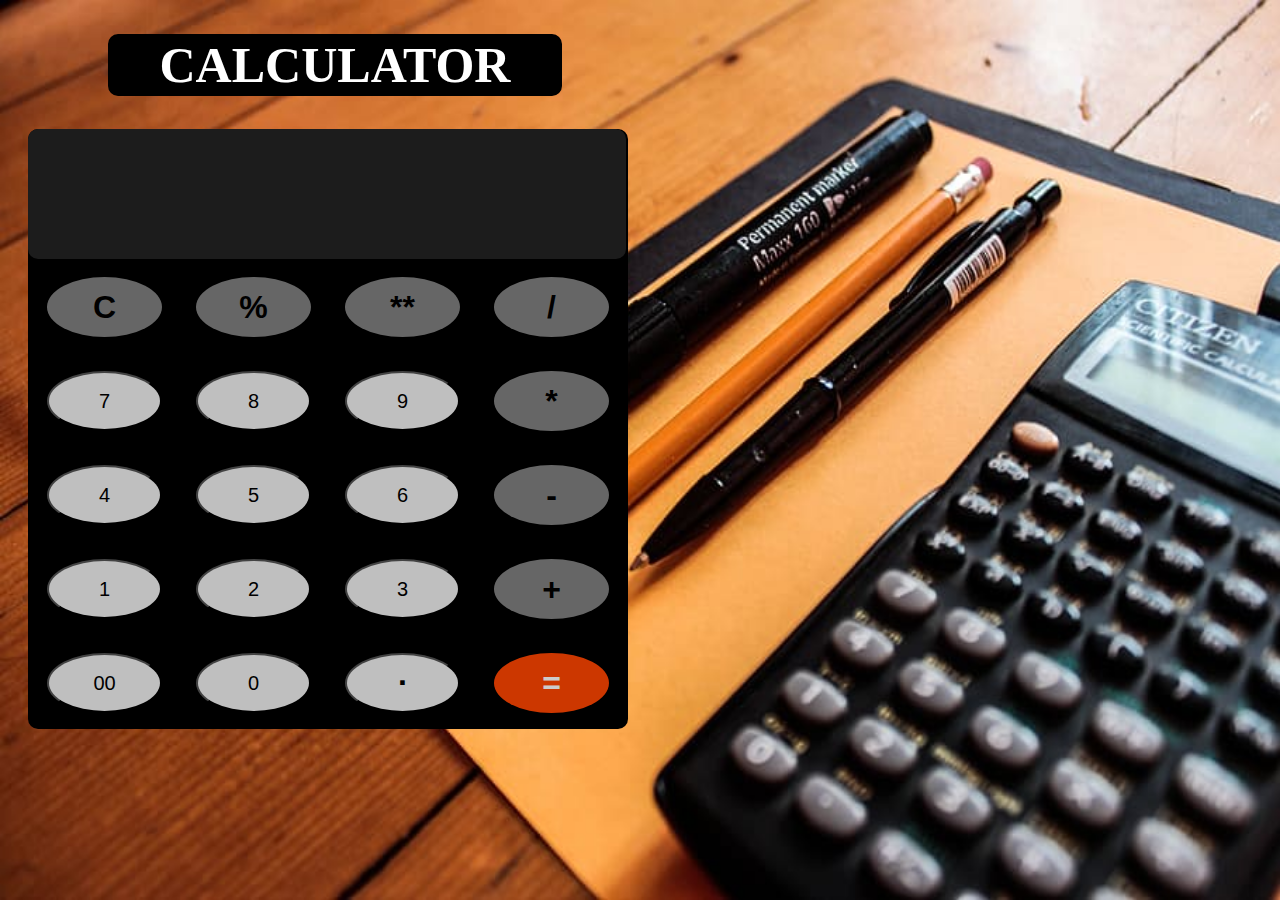
<file: index.html>
<!DOCTYPE html>
<html lang="en">
<head>
    <meta charset="UTF-8">
    <meta name="viewport" content="width=device-width, initial-scale=1.0">
    <title>CALCULATOR</title>
    <link rel="stylesheet" href="./calculator.css">
    
</head>
<body>
    <h1>CALCULATOR</h1>
    <div class="container">
    <input />
        
    <div class="content">
        <table>
            <tr>
            <th>
                <button>C</button>
            </th>
            <th>
                <button>%</button>
            </th>
            <th>
                <button>**</button>
            </th>
            <th>
                <button>/</button>
            </th>
        </tr>
        <tr>
            <td>
               <button>7</button>
            </td>
            <td>
                <button>8</button>
            </td>
            <td>
                <button>9</button>
            </td>
            <th>
                <button>*</button>
            </th>
            <tr>
            <td>
               <button>4</button>
            </td>
            <td>
                <button>5</button>
            </td>
            <td>
                <button>6</button>
            </td>
            <th>
                <button style="font-size: xx-large;">-</button>
            </th>
            </tr>
            <tr>
                <td>
                    <button>1</button>
                </td>
            <td>
                <button>2</button>
            </td>
            <td>
                <button>3</button>
            </td>
            <th>
                <button>+</button>
            </th>


        </tr>
        <tr>
            <td>
                <button>00</button>
            </td>
            <td>
                <button>0</button>
            </td>
            <td>
                <button style="font-size: xx-large;display: flex;justify-content: center;font-weight: bolder;">.</button>
            </td>
            <th>
            
                <button style="background-color:orangered;font-size: xx-large;color:white">=</button>

            </th>
        </tr>

        </table>
    </div>
</div>
    <script src="./calculator.js"></script>
</body>
</html>
</file>
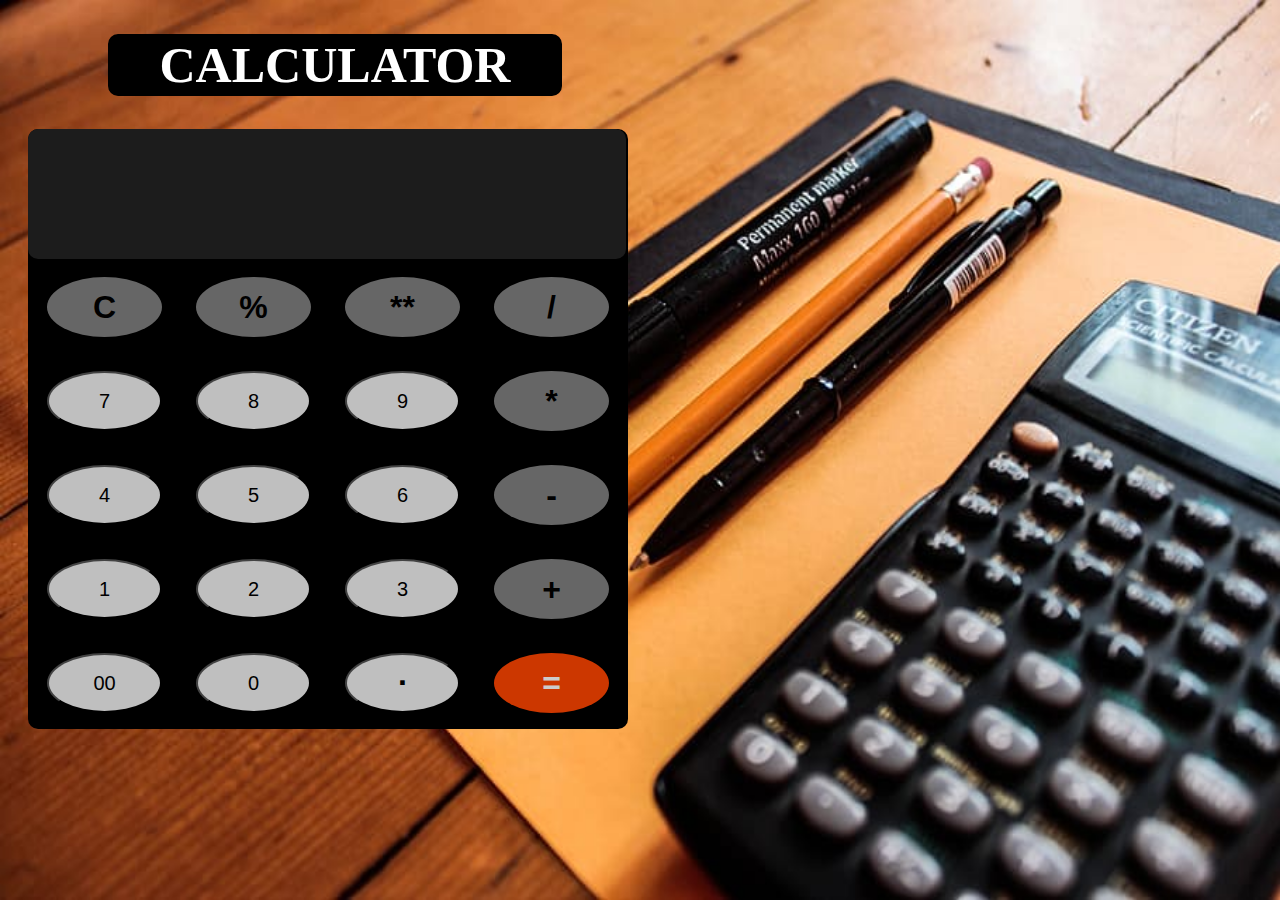
<file: calculator.html>
<!DOCTYPE html>
<html lang="en">
<head>
    <meta charset="UTF-8">
    <meta name="viewport" content="width=device-width, initial-scale=1.0">
    <title>CALCULATOR</title>
    <link rel="stylesheet" href="./calculator.css">
    
</head>
<body>
    <h1>CALCULATOR</h1>
    <div class="container">
    <input />
        
    <div class="content">
        <table>
            <tr>
            <th>
                <button>C</button>
            </th>
            <th>
                <button>%</button>
            </th>
            <th>
                <button>**</button>
            </th>
            <th>
                <button>/</button>
            </th>
        </tr>
        <tr>
            <td>
               <button>7</button>
            </td>
            <td>
                <button>8</button>
            </td>
            <td>
                <button>9</button>
            </td>
            <th>
                <button>*</button>
            </th>
            <tr>
            <td>
               <button>4</button>
            </td>
            <td>
                <button>5</button>
            </td>
            <td>
                <button>6</button>
            </td>
            <th>
                <button style="font-size: xx-large;">-</button>
            </th>
            </tr>
            <tr>
                <td>
                    <button>1</button>
                </td>
            <td>
                <button>2</button>
            </td>
            <td>
                <button>3</button>
            </td>
            <th>
                <button>+</button>
            </th>


        </tr>
        <tr>
            <td>
                <button>00</button>
            </td>
            <td>
                <button>0</button>
            </td>
            <td>
                <button style="font-size: xx-large;display: flex;justify-content: center;font-weight: bolder;">.</button>
            </td>
            <th>
            
                <button style="background-color:orangered;font-size: xx-large;color:white">=</button>

            </th>
        </tr>

        </table>
    </div>
</div>
    <script src="./calculator.js"></script>
</body>
</html>
</file>
<file: calculator.css>
body{
    padding: auto;
    /* background-color:rgb(40, 40, 77); */
    background-image: url(./calculator-pencil-pen-paper.jpg);
    background-repeat: no-repeat;
    background-size: 100% 900px;
    
}
input {
    height: 130px;
    width: 89%;
    border: none;
    border-radius: 10px;
    flex-grow: 1;
    background-color: #1c1c1c;
    border: 0;
    outline: none;
    font-size: 64px;
    color: white;
    text-align: right;
    padding: 0px 32px;
  }
.content{
    display: flex;
    justify-content: center;
    align-items: center;
    
}
.container{
    /* border: 2px solid black; */
    height: 600px;
    width: 600px;
    background-color: black;
    margin-left:20px ;
    margin-top:20px;
    border-radius: 10px;
    position: static;
    
}
.container:hover{
    transition:opacity 0.15s;
    background-color: black;
    color: white;
    /* border: 0.5px solid white; */
    box-shadow: 10px 10px 10px rgba(0,0,0,0.15);
}
button{
    margin: 15px;
    width: 115px;
    height: 60px;
    border-radius:70%;
    cursor: pointer;
    font-size: 20px;
    opacity: 0.8;
    transition-property: transform;
    transition-duration: 200ms;

}
button:hover,th button{
    transition:opacity 0.15s;
    background-color:antiquewhite;
    /* color: white; */
    border: 0.5px solid white;
}
th button{
    font-weight: bold;
    border: none;
    font-size: xx-large;
    background-color: grey;

}
h1{
    border: 2px solid black;
    width:450px;
    margin-left: 100px;
    display: flex;
    align-items: center;
    justify-content: center;
    font-weight: bold;
    font-size: 50px;
    background-color: black;
    color: white;
    border-radius:10px;
    
}
h1:hover{
    transition:opacity 0.15s;
    background-color: black;
    color: white;
    /* border: 0.5px solid white; */
    box-shadow: 10px 10px 10px rgba(0,0,0,0.15);

}
</file>
